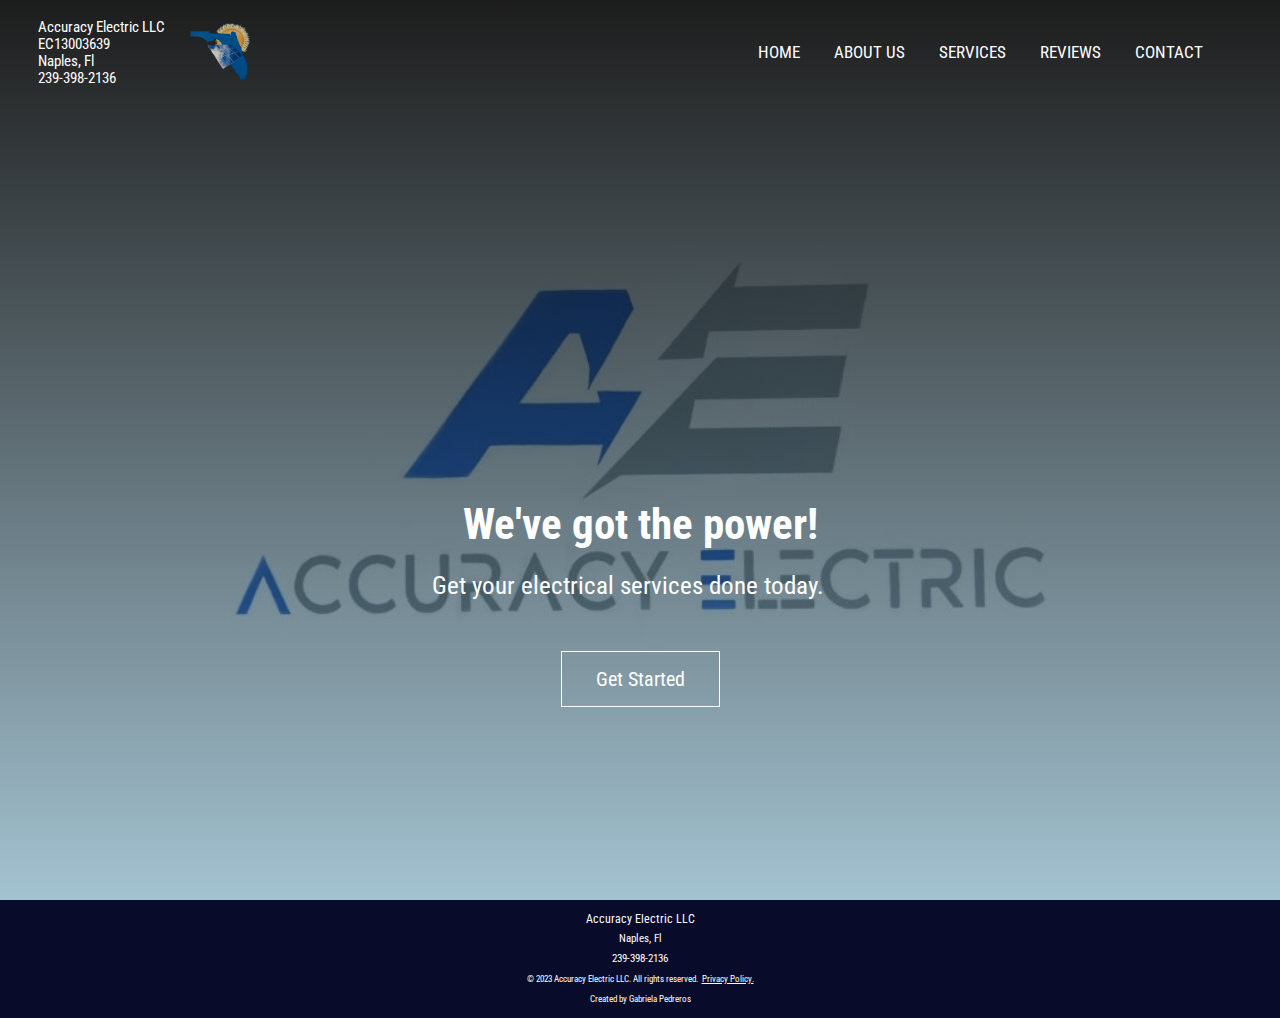
<file: index.html>
<!--
    comments
    name: Accuracy Electric LLC
    domain: accuracyelectricllc.com
    owner and founder: Edgar Pedreros 
    provide phone number and email from business card
    languages: English and Spanish 
    Colors: blue, white, yellow,
    License number on bottom right of BS- add on website

    front page beginning
    - company 
    - location 
    - number 
    - license number
    - "we got the power"
    
    want to add 'Accuracy Electric LLC next to logo'
    want to add phone number next to logo, maybe under company name
    kinda want logo all the way to the left side and then the company name and phone number under
    also add 'naples, fl' next to phone number
-->
<!DOCTYPE html>
<html>
<head>
    <!-- meta tag helps make website responsive -->
    <meta name="viewport" content="with=device-width, initial-scale=1.0">
    <!--Title of website-->
    <title>Accuracy Electric LLC</title>
    <link rel="stylesheet" href="style.css">
    <!--font-->
    <link rel="preconnect" href="https://fonts.gstatic.com" crossorigin>
    <link href="https://fonts.googleapis.com/css2?family=Roboto+Condensed:ital,wght@0,300;0,400;0,700;1,700&display=swap" rel="stylesheet">
    <!-- icons for menu for smaller devices, cdn 5 is the newest release-->
    <link rel="stylesheet" href="https://cdnjs.cloudflare.com/ajax/libs/font-awesome/6.4.0/css/all.min.css">
</head>
<body>
    <section class="header"> 
    <!-- header class -->
    <!-- contains logo and links -->
    <nav>
        <!-- <a anchor tag to click on obj(logo or link) -->
        <p>Accuracy Electric LLC<br>EC13003639<br>Naples, Fl<br>239-398-2136</p>
        <a href="index.html"><img src="images/logo3.png"></a>
        <!-- nav-links class - menu-->
        <!-- create id navLinks to use with javascript-->
        <div class="nav-links" id="navLinks">
            <!--for close icon on menu for smaller devices-->
            <!-- onclick is javascript, hideMenu function-->
            <i class="fa-solid fa-xmark" onclick="hideMenu()"></i>
            <ul>
                <!-- clickable links -->
                <li><a href ="index.html">HOME</a></li>
                <li><a href ="about.html">ABOUT US</a></li>
                <li><a href ="services.html">SERVICES</a></li>
                <li><a href ="reviews.html">REVIEWS</a></li>
                <li><a href ="contact.html">CONTACT</a></li>
            </ul>
        </div>
        <!--menu icon for smaller devices-->
        <!-- onclick is javascript, showMenu function-->
        <i class="fa-solid fa-bars" onclick="showMenu()""></i>
    </nav>
    <!-- text-box class -->
    <!-- contains main text on front page-->
    <div class="text-box">
    <!-- <br> is new line -->
        <!--mainpage title-->
        <h1> We've got the power! </h1>
        <p> Get your electrical services done today. </p>
        <!-- hero btn class to click to learn more -->
        <a href="about.html" class="hero-btn"> Get Started </a>
    </div>
    </section>
<!-- Javascript for Toggle Menu -->
<script>
    var navLinks = document.getElementById("navLinks");
    function showMenu(){
        navLinks.style.right = "0";
    }
    function hideMenu(){
        navLinks.style.right = "-200px";
    }
</script>
<!--Footer-->
<section class="footer">
    <p>Accuracy Electric LLC</p>
    <p1>Naples, Fl<br> 239-398-2136<br></p1>
    <p2>&copy 2023 Accuracy Electric LLC. All rights reserved.</p2>
        <a href="privacypolicy.html">
            <p2>Privacy Policy.<br></p2>
        </a>
    <p2>Created by Gabriela Pedreros</p2>
    
</section>

</body>
</html>
</file>
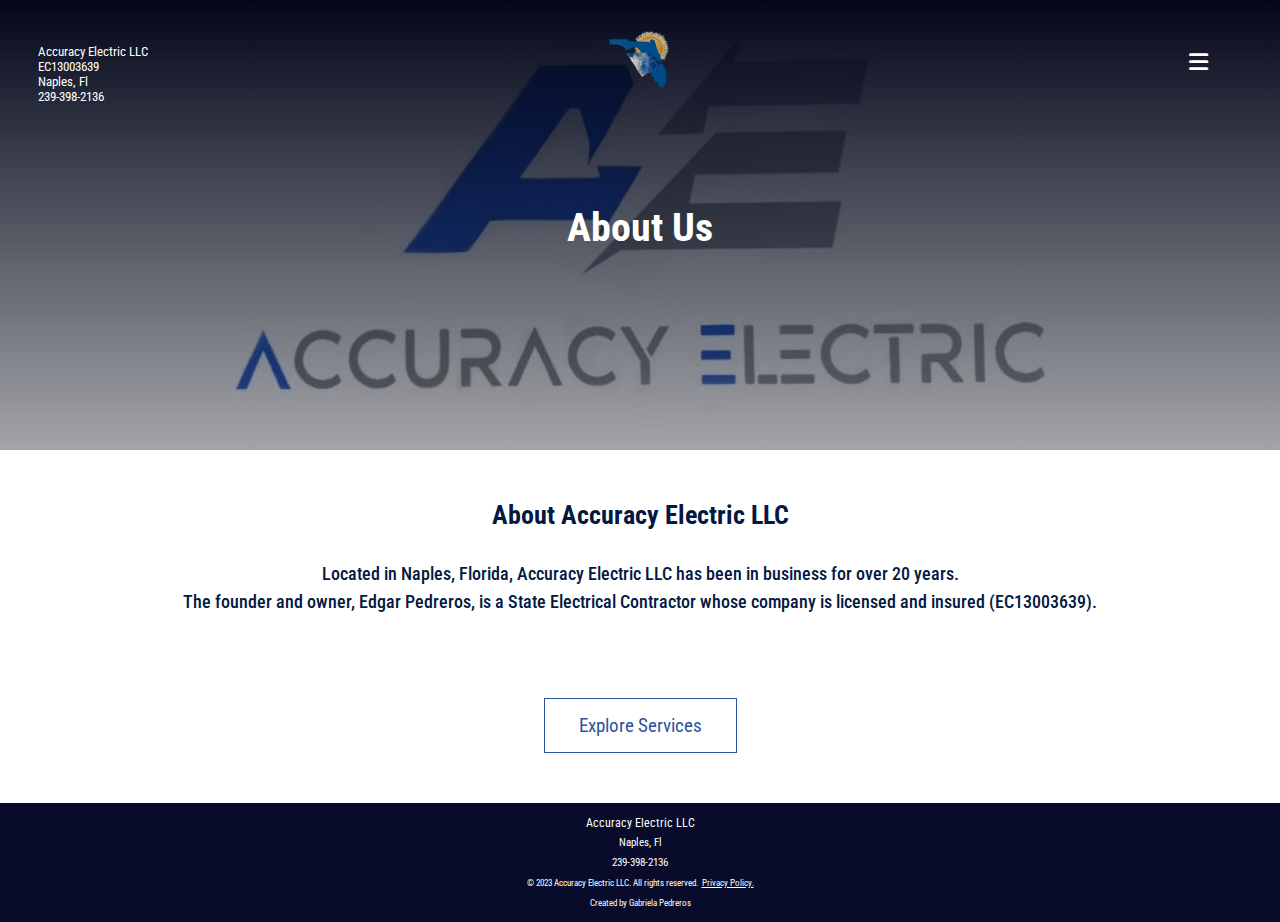
<file: about.html>
<!DOCTYPE html>
<html>
<head>
    <!-- meta tag helps make website responsive -->
    <meta name="viewport" content="with=device-width, initial-scale=1.0">
    <!--Title of website-->
    <title>About Accuracy Electric LLC</title>
    <link rel="stylesheet" href="style.css">
    <!--font-->
    <link rel="preconnect" href="https://fonts.gstatic.com" crossorigin>
<link href="https://fonts.googleapis.com/css2?family=Roboto+Condensed:ital,wght@0,300;0,400;0,700;1,700&display=swap" rel="stylesheet">
<!-- icons for menu for smaller devices, cdn 5 is the newest release-->
<link rel="stylesheet" href="https://cdnjs.cloudflare.com/ajax/libs/font-awesome/6.4.0/css/all.min.css">
</head>
<body>
    <section class="sub-header2"> 
    <!-- sub hesder class -->
    <!-- still contains logo and-->
    <nav>
        <!-- <a anchor tag to click on obj(logo or link) -->
            <p>Accuracy Electric LLC<br>EC13003639<br>Naples, Fl<br>239-398-2136</p>
        <a href="index.html"><img src="images/logo3.png"></a>
        <!-- nav-links class -->
        <!-- create id navLinks to use with javascript-->
        <div class="nav-links" id="navLinks">
            <!--for close icon on menu for smaller devices-->
            <!-- onclick is javascript, hideMenu function-->
            <i class="fa-solid fa-xmark" onclick="hideMenu()"></i>
            <ul>
                <!-- clickable links -->
                <li><a href ="index.html">HOME</a></li>
                <li><a href ="about.html">ABOUT US</a></li>
                <li><a href ="services.html">SERVICES</a></li>
                <li><a href ="reviews.html">REVIEWS</a></li>
                <li><a href ="contact.html">CONTACT</a></li>
            </ul>
        </div>
        <!--menu icon for smaller devices-->
        <!-- onclick is javascript, showMenu function-->
        <i class="fa-solid fa-bars" onclick="showMenu()""></i>
    </nav>
    <h1>About Us</h1> <!-- title -->
    </section>

<section class="about-us">
    <h1>About Accuracy Electric LLC</h1>
    <p>Located in Naples, Florida, Accuracy Electric LLC has been in business for over 20 years.<br>The founder and owner, Edgar Pedreros, is a State Electrical Contractor whose company is licensed and insured (EC13003639).</p>
    <a href="services.html" class="hero-btn blue-btn">Explore Services</a>
</section>

<!-- Javascript for Toggle Menu -->
<script>
    var navLinks = document.getElementById("navLinks");
    function showMenu(){
        navLinks.style.right = "0";
    }
    function hideMenu(){
        navLinks.style.right = "-200px";
    }
</script>

<!--Footer-->
<section class="footer2">
    <p1>Accuracy Electric LLC<br></p1>
    <p2>Naples, Fl<br> 239-398-2136<br></p2>
    <p3>&copy 2023 Accuracy Electric LLC. All rights reserved.</p3>
    <a href="privacypolicy.html">
        <p3>Privacy Policy.<br></p3>
    </a>
    <p3>Created by Gabriela Pedreros</p3>
</section>

</body>
</html>
</file>
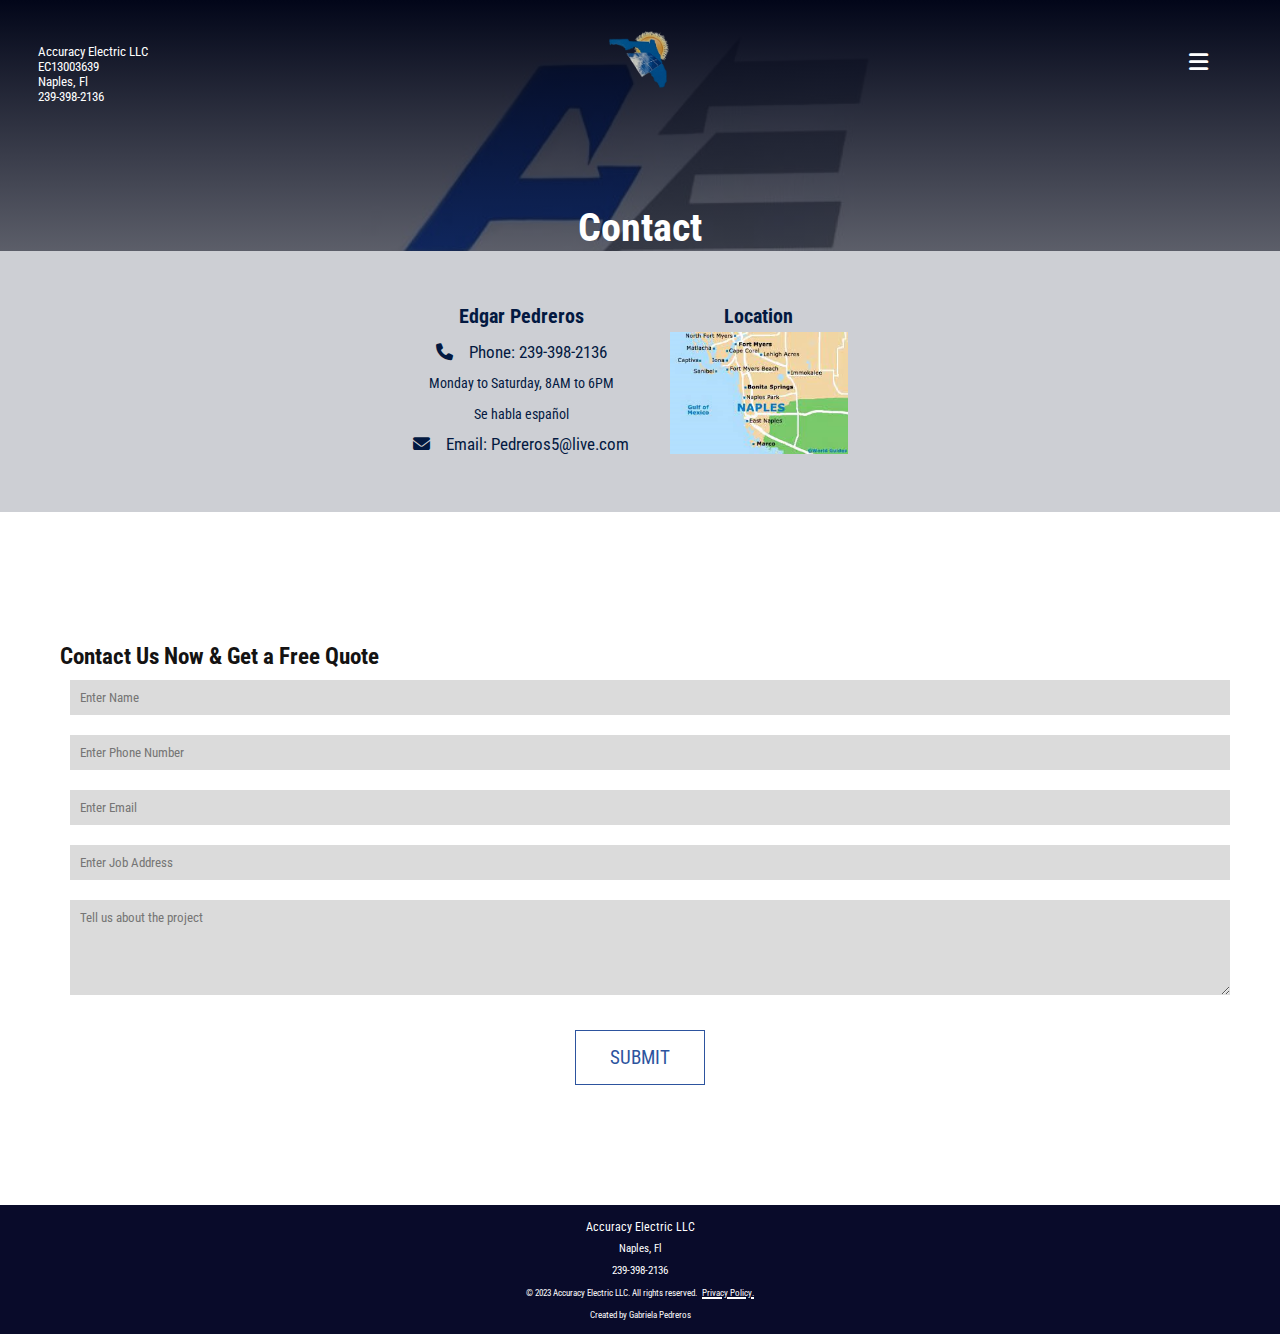
<file: contact.html>
<!--
        - say speak english and spanish    
        - want naples map and contact info all on same horizon- row?
-->
<!DOCTYPE html>
<html>
<head>
    <!-- meta tag helps make website responsive -->
    <meta name="viewport" content="with=device-width, initial-scale=1.0">
    <!--Title of website-->
    <title>Contact</title>
    <link rel="stylesheet" href="style.css">
    <!--font-->
    <link rel="preconnect" href="https://fonts.gstatic.com" crossorigin>
<link href="https://fonts.googleapis.com/css2?family=Roboto+Condensed:ital,wght@0,300;0,400;0,700;1,700&display=swap" rel="stylesheet">
<!-- icons for menu for smaller devices, cdn 5 is the newest release-->
<link rel="stylesheet" href="https://cdnjs.cloudflare.com/ajax/libs/font-awesome/6.4.0/css/all.min.css">
</head>
<body>
    <section class="sub-header2"> 
    <!-- header class -->
    <!-- contains logo and links -->
    <nav>
        <!-- <a anchor tag to click on obj(logo or link) -->
            <p>Accuracy Electric LLC<br>EC13003639<br>Naples, Fl<br>239-398-2136</p>
        <a href="index.html"><img src="images/logo3.png"></a>
        <!-- nav-links class - menu-->
        <!-- create id navLinks to use with javascript-->
        <div class="nav-links" id="navLinks">
            <!--for close icon on menu for smaller devices-->
            <!-- onclick is javascript, hideMenu function-->
            <i class="fa-solid fa-xmark" onclick="hideMenu()"></i>
            <ul>
                <!-- clickable links -->
                <li><a href ="index.html">HOME</a></li>
                <li><a href ="about.html">ABOUT US</a></li>
                <li><a href ="services.html">SERVICES</a></li>
                <li><a href ="reviews.html">REVIEWS</a></li>
                <li><a href ="contact.html">CONTACT</a></li>
            </ul>
        </div>
        <!--menu icon for smaller devices-->
        <!-- onclick is javascript, showMenu function-->
        <i class="fa-solid fa-bars" onclick="showMenu()""></i>
    </nav>
    <h1>Contact</h1>
    <section class="contact">
        <div class="row2">
            <div class="contact-col">
                <h3>Edgar Pedreros</h3>
                <p><i class="fa-solid fa-phone"> </i> Phone: 239-398-2136 <br> <p2>Monday to Saturday, 8AM to 6PM <br> Se habla espa&ntilde;ol <br></p2><i class="fa-solid fa-envelope"> </i> Email: Pedreros5@live.com <br> </p> 
            </div>
            <div class="contact-col">
                <h3>Location</h3>
                <img src="images/naples.png">
            </div>
        </div>
    </section>

    <section class="comment-box">
        <h3>Contact Us Now & Get a Free Quote</h3>
        <form action="contactForm.php" method="post">
            <input type="name" name="name" placeholder="Enter Name" required>
            <input type="phone" name="phone" placeholder="Enter Phone Number" required>
            <input type="email" name="email" placeholder="Enter Email" required>
            <input type="location" name="location" placeholder="Enter Job Address" required>
            <textarea rows="5" name="project" placeholder="Tell us about the project" required></textarea>
            <button type="submit" class="hero-btn blue-btn">SUBMIT</button>
        </form>
    </section>

<!-- Javascript for Toggle Menu -->
<script>
    var navLinks = document.getElementById("navLinks");
    function showMenu(){
        navLinks.style.right = "0";
    }
    function hideMenu(){
        navLinks.style.right = "-200px";
    }
</script>

<!--Footer-->
<section class="footer2">
    <p1>Accuracy Electric LLC<br></p1>
    <p2>Naples, Fl<br> 239-398-2136<br></p2>
    <p3>&copy 2023 Accuracy Electric LLC. All rights reserved.</p3>
    <a href="privacypolicy.html">
        <p3>Privacy Policy.<br></p3>
    </a>
    <p3>Created by Gabriela Pedreros</p3>
</section>

</body>
</html>
</file>
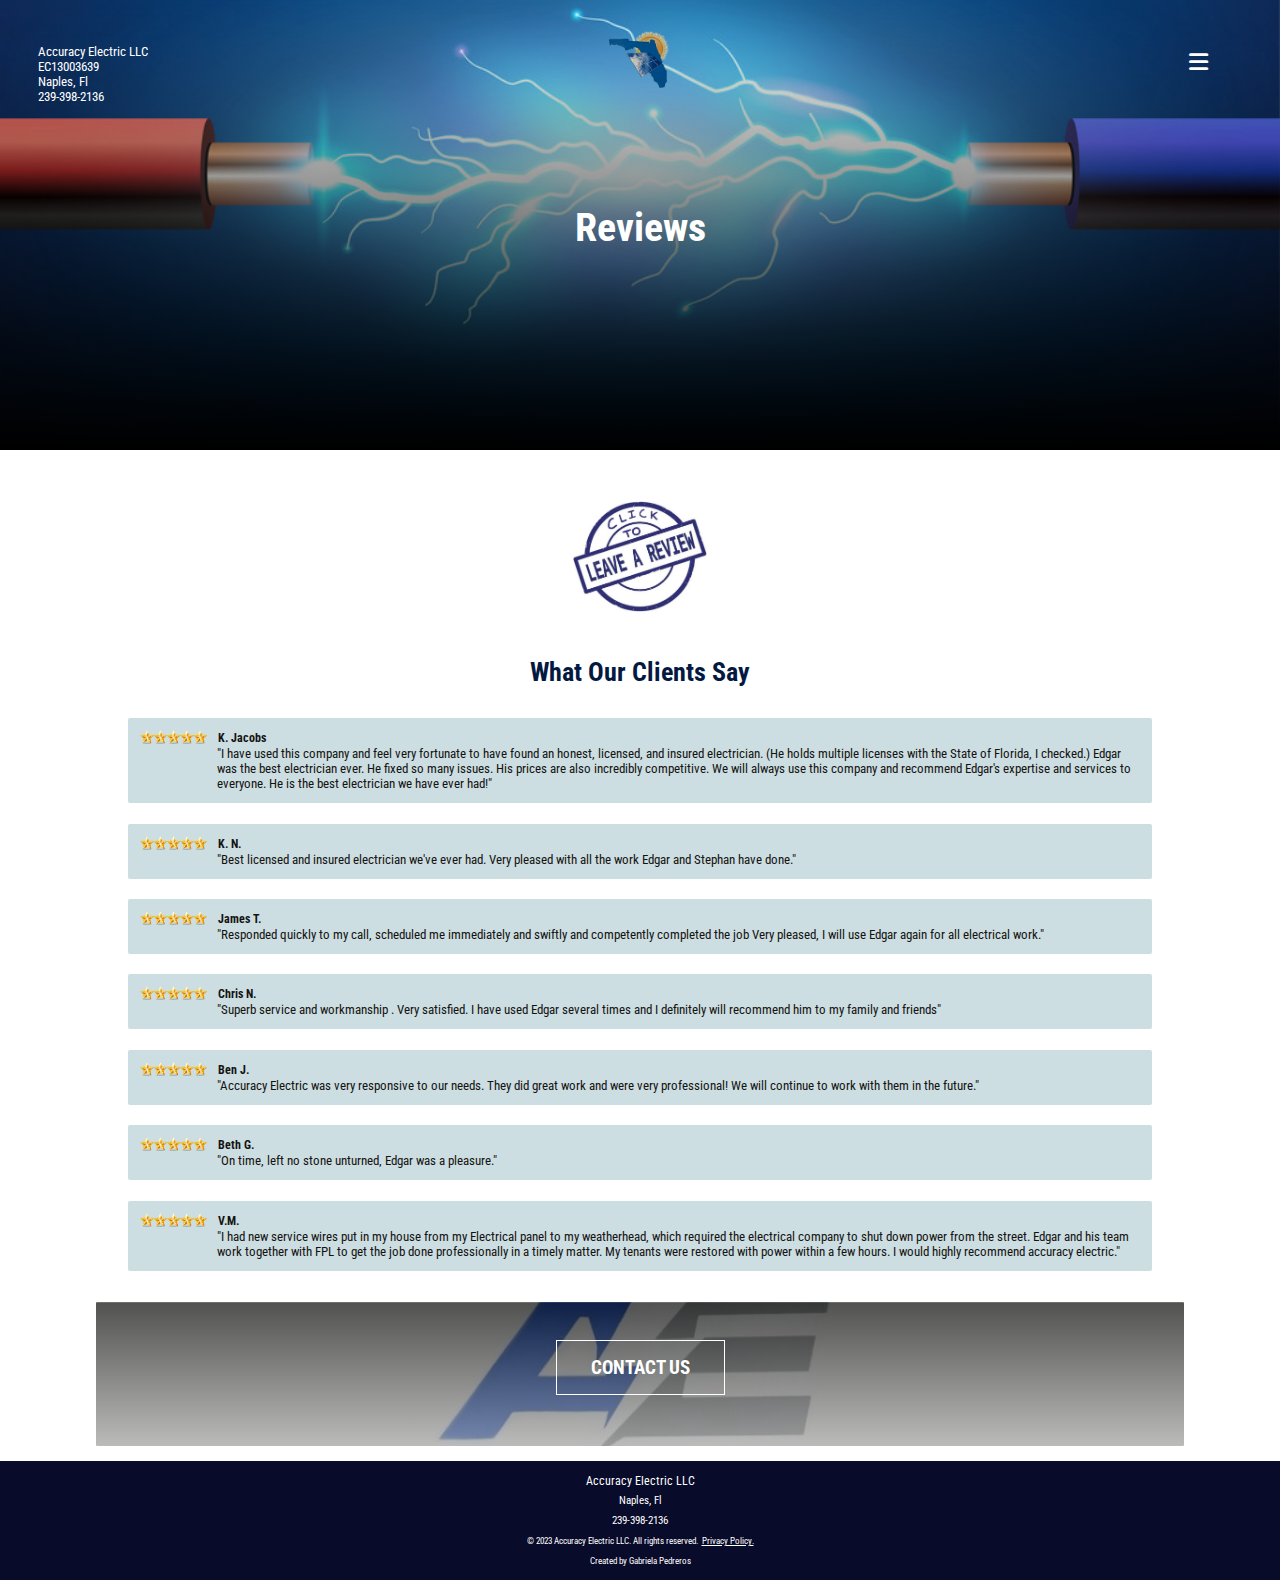
<file: reviews.html>
<!--
    -reviews
    add link for client to review on homeadvisor
    add link to the google forms as well 
-->
<!DOCTYPE html>
<html>
<head>
    <!-- Google tag (gtag.js) -->
    <script async src="https://www.googletagmanager.com/gtag/js?id=G-LGX9RY3ZG8"></script>
    <script>
    window.dataLayer = window.dataLayer || [];
    function gtag(){dataLayer.push(arguments);}
    gtag('js', new Date());
    
    gtag('config', 'G-LGX9RY3ZG8');
    </script>
    <!-- meta tag helps make website responsive -->
    <meta name="viewport" content="with=device-width, initial-scale=1.0">
    <!--Title of website-->
    <title>Reviews</title>
    <link rel="stylesheet" href="style.css">
    <!--font-->
    <link rel="preconnect" href="https://fonts.gstatic.com" crossorigin>
<link href="https://fonts.googleapis.com/css2?family=Roboto+Condensed:ital,wght@0,300;0,400;0,700;1,700&display=swap" rel="stylesheet">
<!-- icons for menu for smaller devices, cdn 5 is the newest release-->
<link rel="stylesheet" href="https://cdnjs.cloudflare.com/ajax/libs/font-awesome/6.4.0/css/all.min.css">
</head>
<body>
    <section class="sub-header"> 
    <!-- header class -->
    <!-- contains logo and links -->
    <nav>
        <!-- <a anchor tag to click on obj(logo or link) -->
            <p>Accuracy Electric LLC<br>EC13003639<br>Naples, Fl<br>239-398-2136</p>
        <a href="index.html"><img src="images/logo3.png"></a>
        <!-- nav-links class -->
        <!-- create id navLinks to use with javascript-->
        <div class="nav-links" id="navLinks">
            <!--for close icon on menu for smaller devices-->
            <!-- onclick is javascript, hideMenu function-->
            <i class="fa-solid fa-xmark" onclick="hideMenu()"></i>
            <ul>
                <!-- clickable links -->
                <li><a href ="index.html">HOME</a></li>
                <li><a href ="about.html">ABOUT US</a></li>
                <li><a href ="services.html">SERVICES</a></li>
                <li><a href ="reviews.html">REVIEWS</a></li>
                <li><a href ="contact.html">CONTACT</a></li>
            </ul>
        </div>
        <!--menu icon for smaller devices-->
        <!-- onclick is javascript, showMenu function-->
        <i class="fa-solid fa-bars" onclick="showMenu()""></i>
    </nav>
    <h1>Reviews</h1>
    </section>

<!-- Reviews-->
<section class="reviews">

    <section class="click">
        <a href="https://www.google.com/maps/place//data=!4m3!3m2!1s0x7d662e80bb9d461:0x84de09891c92aa15!12e1?source=g.page.m.np._&laa=nmx-review-solicitation-promoted-recommendation-card" target="_blank">
            <img src="images/review.png">
        </a>
    </section>

    <h1> What Our Clients Say</h1> <!--title-->
    <div class="row">
        <div class="review-col">
            <img src="images/5star.png">
            <div>
                <h3> K. Jacobs</h3>
                <!-- 5 stars & would recommend -->
                <p>"I have used this company and feel very fortunate to have found an honest, licensed, and insured electrician. (He holds multiple licenses with the State of Florida, I checked.) Edgar was the best electrician ever. He fixed so many issues. His prices are also incredibly competitive. We will always use this company and recommend Edgar's expertise and services to everyone. He is the best electrician we have ever had!"</p>
            </div>
        </div>
        <div class="review-col">
            <img src="images/5star.png">
            <div>
                <h3> K. N.</h3>
                <!-- 5 stars & would recommend -->
                <p>"Best licensed and insured electrician we've ever had. Very pleased with all the work Edgar and Stephan have done."</p>
            </div>
        </div>
        <div class="review-col">
            <img src="images/5star.png">
            <div>
                <h3> James T.</h3>
                <!-- 5 stars & would recommend -->
                <p>"Responded quickly to my call, scheduled me immediately and swiftly and competently completed the job    Very pleased, I will use Edgar again for all electrical work."</p>
            </div>
        </div>
        <div class="review-col">
            <img src="images/5star.png">
            <div>
                <!-- 5 stars & would recommend -->
                <h3> Chris N.</h3>
                <p>"Superb service and workmanship . Very satisfied. I have used Edgar several times and I definitely will recommend him to my family and friends"</p>
            </div>
        </div>
        <div class="review-col">
            <img src="images/5star.png">
            <div>
                <h3>Ben J.</h3>
                <!-- 5 stars & would recommend -->
                <p>"Accuracy Electric was very responsive to our needs. They did great work and were very professional! We will continue to work with them in the future."</p>
            </div>
        </div>
        <div class="review-col">
            <img src="images/5star.png">
            <div>
                <h3>Beth G.</h3>
                <!-- 5 stars & would recommend -->
                <p>"On time, left no stone unturned, Edgar was a pleasure."</p>
            </div>
        </div>
        <div class="review-col">
            <img src="images/5star.png">
            <div>
                <h3>V.M.</h3>
                <!-- 5 stars & would recommend -->
                <p>"I had new service wires put in my house from my Electrical panel to my weatherhead, which required the electrical company to shut down power from the street. Edgar and his team work together with FPL to get the job done professionally in a timely matter. My tenants were restored with power within a few hours. I would highly recommend accuracy electric."</p>
            </div>
        </div>
    </div> 
</section>


<section class="ctar">
    <h1> 
    <a href="contact.html" class="hero-btn">CONTACT US</a>
    </h1>
</section>

<!-- Javascript for Toggle Menu -->
<script>
    var navLinks = document.getElementById("navLinks");
    function showMenu(){
        navLinks.style.right = "0";
    }
    function hideMenu(){
        navLinks.style.right = "-200px";
    }
</script>

<!--Footer-->
<section class="footer2">
    <p1>Accuracy Electric LLC<br></p1>
    <p2>Naples, Fl<br> 239-398-2136<br></p2>
    <p3>&copy 2023 Accuracy Electric LLC. All rights reserved.</p3>
    <a href="privacypolicy.html">
        <p3>Privacy Policy.<br></p3>
    </a>
    <p3>Created by Gabriela Pedreros</p3>
</section>

</body>
</html>

<!--    <a href="https://forms.gle/JFx98UH2Z7ubH2w38" target="_blank">
        <img src="images/review.png">
    </a>
-->
</file>
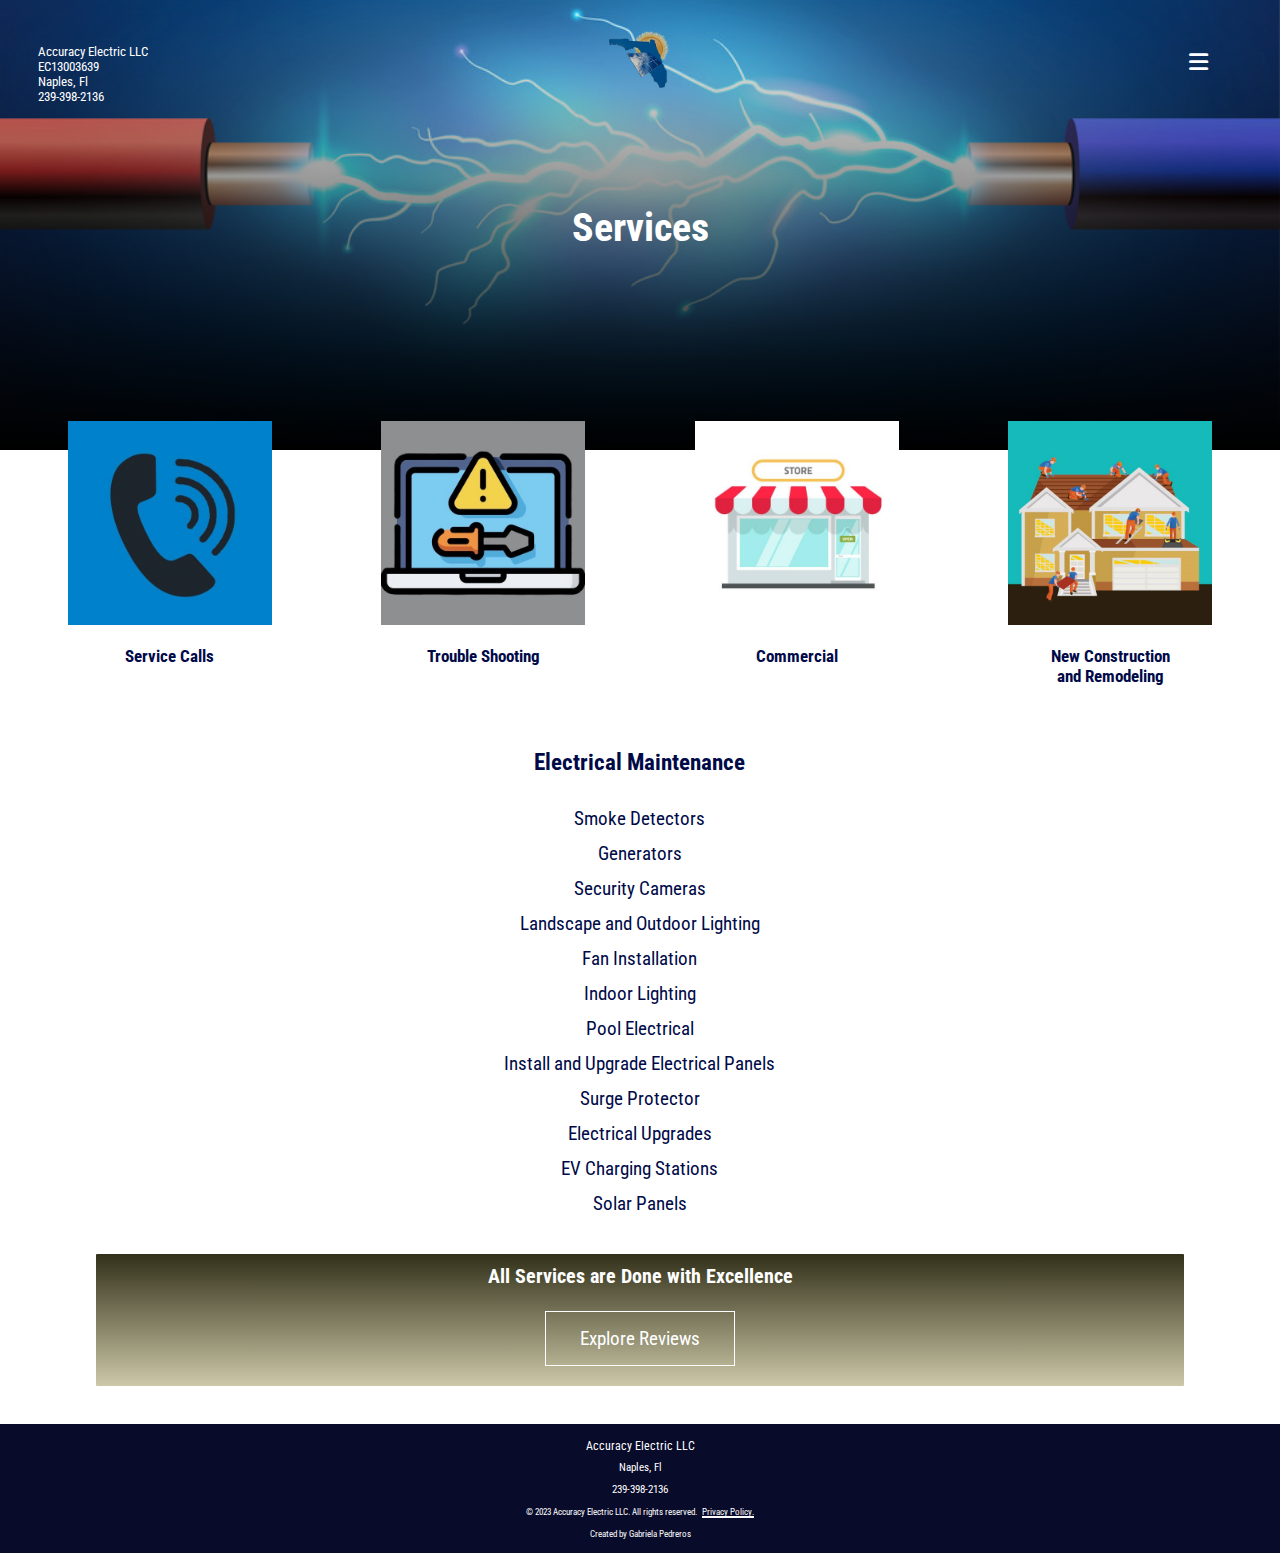
<file: services.html>
<!--
    comments
    name: Accuracy Electric LLC
    domain: accuracyelectric.com
    owner and founder: Edgar Pedreros 
    provide phone number and email from business card
    languages: English and Spanish 
    Colors: blue, white, yellow,
    License number on bottom right of BS- add on website
    - services
    -list all services
    -add pictures of jobs done as well
    -make this veryuser friendly 
-->

<!DOCTYPE html>
<html>
<head>
    <!-- Google tag (gtag.js) -->
    <script async src="https://www.googletagmanager.com/gtag/js?id=G-LGX9RY3ZG8"></script>
    <script>
    window.dataLayer = window.dataLayer || [];
    function gtag(){dataLayer.push(arguments);}
    gtag('js', new Date());
    
    gtag('config', 'G-LGX9RY3ZG8');
    </script>
    <!-- meta tag helps make website responsive -->
    <meta name="viewport" content="with=device-width, initial-scale=1.0">
    <!--Title of website-->
    <title>Services</title>
    <link rel="stylesheet" href="style.css">
    <!--font-->
    <link rel="preconnect" href="https://fonts.gstatic.com" crossorigin>
<link href="https://fonts.googleapis.com/css2?family=Roboto+Condensed:ital,wght@0,300;0,400;0,700;1,700&display=swap" rel="stylesheet">
<!-- icons for menu for smaller devices, cdn 5 is the newest release-->
<link rel="stylesheet" href="https://cdnjs.cloudflare.com/ajax/libs/font-awesome/6.4.0/css/all.min.css">
</head>
<body>
    <section class="sub-header"> 
    <!-- header class -->
    <!-- contains logo and links -->
    <nav>
        <!-- <a anchor tag to click on obj(logo or link) -->
        <p>Accuracy Electric LLC<br>EC13003639<br>Naples, Fl<br>239-398-2136</p>
        <a href="index.html"><img src="images/logo3.png"></a>
        <!-- nav-links class -->
        <!-- create id navLinks to use with javascript-->
        <div class="nav-links" id="navLinks">
            <!--for close icon on menu for smaller devices-->
            <!-- onclick is javascript, hideMenu function-->
            <i class="fa-solid fa-xmark" onclick="hideMenu()"></i>
            <ul>
                <!-- clickable links -->
                <li><a href ="index.html">HOME</a></li>
                <li><a href ="about.html">ABOUT US</a></li>
                <li><a href ="services.html">SERVICES</a></li>
                <li><a href ="reviews.html">REVIEWS</a></li>
                <li><a href ="contact.html">CONTACT</a></li>
            </ul>
        </div>
        <!--menu icon for smaller devices-->
        <!-- onclick is javascript, showMenu function-->
        <i class="fa-solid fa-bars" onclick="showMenu()""></i>
    </nav>

    <h1>Services</h1>

    <section class="services">
        <div class="row3">
            <div class="service-col">
                <img src="images/call.png">
                <div class="layer">
                    <h3> Service Calls </h3>
                </div>
            </div>
            <div class="service-col">
                <img src="images/ts.png">
                <div class="layer">
                    <h3> Trouble Shooting </h3>
                </div>
            </div>
            <div class="service-col">
                <img src="images/store.png">
                <div class="layer">
                    <h3>Commercial</h3>
                </div>
            </div>
            <div class="service-col">
                <img src="images/const.png">
                <div class="layer">
                    <h3> New Construction<br>and Remodeling </h3>
                </div>
            </div>
        </div>

        <h3>Electrical Maintenance</h3>
        <p> Smoke Detectors<br>Generators<br>Security Cameras<br>Landscape and Outdoor Lighting<br>Fan Installation<br>
        Indoor Lighting<br>Pool Electrical<br>Install and Upgrade Electrical Panels<br>Surge Protector <br>
        Electrical Upgrades<br>EV Charging Stations<br>Solar Panels</p>
    </section>



<section class="cta">
    <h1>All Services are Done with Excellence</h1>
    <a href="reviews.html" class="hero-btn">Explore Reviews</a>
</section>


<!-- Javascript for Toggle Menu -->
<script>
    var navLinks = document.getElementById("navLinks");
    function showMenu(){
        navLinks.style.right = "0";
    }
    function hideMenu(){
        navLinks.style.right = "-200px";
    }
</script>

<!--Footer-->
<section class="footer2">
    <p1>Accuracy Electric LLC<br></p1>
    <p2>Naples, Fl<br> 239-398-2136<br></p2>
    <p3>&copy 2023 Accuracy Electric LLC. All rights reserved.</p3>
    <a href="privacypolicy.html">
        <p3>Privacy Policy.<br></p3>
    </a>
    <p3>Created by Gabriela Pedreros</p3>
</section>

</body>
</html>
</file>
<file: style.css>
/* this margin and padding is applicable to all html elements */
*{
    margin: 0;
    padding: 0;
    font-family: 'Roboto Condensed', sans-serif; /*font*/
}
/*------------------ MAIN PAGE ---------------------*/
/*HEADER class*/
/*contains the logo and menu links*/
.header{
    min-height: 100vh;
    width: 100%;
    /* linear gradient for background */
    /* rgba - color code */
    background-image: linear-gradient(rgba(0, 0, 0, 0.877),rgba(50, 132, 173, 0.382)),url(images/ae1.png);
    background-position: center;
    background-size: cover;
    position: relative;
}
.header p{
    color: #fff;
    font-size: 14.5px;/*was 60*/
    padding-top: 0%;
    padding-right: 2%;
}
/*NAV element - tag - menu list */
/* all links */
nav{
    display: flex;
    /*internal space*/
    padding-left: 3%;
    padding-top: 1.5%;
    justify-content: space-between;
    align-items: center;
}
/* logo in nav */
nav img{
    /* had 750 */
    /* vid has 150 */
    width: 60px; /*size of logo*/
}
/* NAV-LINKS class in Nav*/
.nav-links{
    flex: 1;
    text-align: right;
    padding-right: 5%;
}
/* links details - list*/
.nav-links ul li{
    list-style: none; /* no bullet */
    display: inline-block; /*horzontally*/
    padding: 10px 15px;
    position: relative;
}
/* menu links color and font and size*/
/* a for anchor tag*/
.nav-links ul li a{
    /* font - google fonts 13:59 in vid*/
    color: #fff;
    text-decoration: none;
    /* had 80*/
    /* vid has 13 */
    font-size: 17px;
}
/* add underline */
/* hover effect */
.nav-links ul li::after{
    content: '';
    width: 0%;
    height: 2px;
    background: #dfd5ab;
    display: block;
    margin: auto;
    transition: 0.5s;
}
/* underline all the way under the word*/
.nav-links ul li:hover::after{
    width: 100%;
}
/* text-box class- main page*/
.text-box{
    width: 90%;
    color: #fff;
    position: absolute;
    top: 67%;
    left: 50%;
    transform:  translate(-50%,-50%);/* center */
    text-align: center;
}
/*size of header in tetbox*/
.text-box h1{
    /*had 215*/
    /* vid has 62*/
    font-size: 43px;
    padding-bottom: 1%;
}
/*size of paragraph */
.text-box p{
    /* top l r bottom */
    margin: 10px 0 40px;
        /* had 105 */
    /* vid had 14 */
    font-size: 25px;
    color: #fff;
    padding-bottom: 1%;
}
/* hero-btn class*/
/*link to learn more, main button*/
.hero-btn{
    display: inline-block;
    text-decoration: none;
    color: #fff;
    border: 1px solid #fff;
    padding: 15px 34px;
    /* had 60 */
    font-size: 50px;/*start for web*/
    background: transparent;
    position: relative;
    cursor: pointer;
    font-size: 20px;
}
.hero-btn:hover{
    border: 1px solid #042563;
    background: #031f53;
    transition: 1s;
}
/*icons hidden for larger screen devices*/
nav .fa-solid{
    display: none;
}

/*for smaller devices*/
/* here i am able to adjust what i alr have to fit a smaller screen*/
/* in vid max width was 700 */
/* max width and length right?
jphone- ugh
width:
length:
*/
.footer{
    box-sizing: border-box;
    width: 100%;
    background:#090b2a;
    color:#fff;
    padding: 10px 40px;
    padding-bottom:10px;
    text-align: center;
    margin: auto;
    line-height: 18px;
}
.footer p{
    font-size: 12.3px;
}
.footer p1{
    font-size: 10.5px;
}
.footer p2{
    font-size: 8.5px;
}
/* --------------------------------About us------------- */
.sub-header2{
    height: 50vh;
    width: 100%;
    background-image: linear-gradient(rgb(2, 6, 25), rgba(2,6,25,0.3)), url(images/ae1.png);
    background-position: center;
    background-size: cover;
    text-align: center;
    color: #fff;
    font-size: 20px;
}
.sub-header2 p{
    font-size: 13px;
    text-align: left;
    padding-top: 2%;
}
.sub-header2 nav img{
    width: 60px;
    padding-right: 50px;
}
.sub-header2 h1{
    margin-top: 100px;
}
.fa-solid{
    padding-right: 5%;
}
/* menu details*/
.sub-header2 .nav-links{
        position: fixed; /*menu doesnt show on side anymore, must click menu button to see*/
        background: #9f9669;
        height: 100vh;
        width: 134px;
        top: 0;
        right: -200px;
        text-align: left;
        z-index: 2;
        transition: 1s;
}
/*move all the menu links down from top*/

    /*menu details on smaller device*/
.sub-header2 .nav-links ul li{
        display: block;/* separation between each link*/
        padding: 20px 30px; /*do i need???????????*/
}
    /* menu links font size reduced */
.sub-header2 .nav-links ul li a{
        font-size: 18px;
}
    /* icon details */
.sub-header2 nav .fa-solid{
        display: block;
        color: #fff;
        margin: 10px;
        font-size: 22px;
        cursor: pointer;
}
.about-us{
    margin: auto;
    text-align: center;
    padding: 50px 20px; /* size of box */
    padding-bottom: 50px;
}
.about-us h1{
    text-align: center;
    color:#031941;
    padding-bottom: 10px;
    font-size: 26px;
}
.about-us p{
    color: #031941;
    padding: 20px 20px;
    font-size: 18px;
    font-weight: 500;
    line-height: 28px;
}
/* about us page */
.blue-btn{
    text-align: center;
    border: 1px solid #2d549e;
    background: transparent;
    color: #2d549e;
    margin-top: 5%;
    font-size: 19px;
}
.blue-btn:hover{
    color:#fff;
}
.footer2{
    width: 100%;
    background:#090b2a;
    color:#fff;
    text-align: center;
    margin: auto;
    line-height: 18px;
    padding-top: 10px;
    padding-bottom: 10px;
}
.footer2 p1{
    font-size: 12.3px;
}
.footer2 p2{
    font-size: 10.5px;
}
.footer2 p3{
    font-size: 8.5px;
}
/*--------------------------------SERVICES PAGES ------*/
.sub-header{
    height:50vh;
    width: 100%;
    background-image: linear-gradient(rgba(0, 0, 0, 0), rgb(0, 0, 0)), url(images/spark.png);
    background-position: center;
    background-size: cover;
    text-align: center;
    color: #fff;
    font-size: 20px;
}
.sub-header p{
    font-size: 13px;
    text-align: left;
    padding-top: 2%;
}
.sub-header nav img{
    width: 60px;
    padding-right: 50px;
}
.sub-header h1{
    margin-top: 100px;
}
.fa-solid{
    padding-right: 5%;
}
/* menu details*/
/* menu details*/
.sub-header .nav-links{
    position: fixed; /*menu doesnt show on side anymore, must click menu button to see*/
    background: #9f9669;
    height: 100vh;
    width: 134px;
    top: 0;
    right: -200px;
    text-align: left;
    z-index: 2;
    transition: 1s;
}
/*move all the menu links down from top*/

/*menu details on smaller device*/
.sub-header .nav-links ul li{
    display: block;/* separation between each link*/
    padding: 20px 30px; /*do i need???????????*/
}
/* menu links font size reduced */
.sub-header .nav-links ul li a{
    font-size: 18px;
}
/* icon details */
.sub-header nav .fa-solid{
    display: block;
    color: #fff;
    margin: 10px;
    font-size: 22px;
    cursor: pointer;
}
.services{
    width: 98%;
    margin:auto;
    text-align: center; /*was left*/
    margin-top: 150px;
    color: #000a48;
    padding-top: 20px;
}
.services h3{
    margin-top: 5%;
}
.services p{
    margin: auto;
    text-align: center;
    line-height: 35px;
    font-size: 19px;

}
.row3{
    width: 100%;
    display: flex;
    justify-content:space-between;
}
.service-col{
    flex-basis: 100%;
    position: relative;
}
.service-col img{
    width: 65%;
}
.layer h3{
    font-size: 17px;
    color: #000a48;
}
/* call to action */
.cta{
    margin: auto;
    width: 85%;
    background-image: linear-gradient(rgb(50, 48, 25),rgb(204, 200, 168)), url(images/ae3.png);
    background-position: center;
    background-size: cover;
    border-radius: 1px;
    text-align: center;
    padding-bottom: 20px;
    margin-bottom:3%;
}
.cta h1{
    color: #fff;
    font-size:20px;
    margin-bottom: 13px;
    padding:10px;
    margin-top: 3%;
}
.cta .hero-btn{
    font-size:19px;
}

/*------------------REVIEWS PAGE -----------------*/
.reviews{
    width: 80%;
    margin: auto; /* centers reviews on page */
    margin-top: 2%;
    text-align: center; 
    color: #141313; /*color of testimonials from clients*/
}
.reviews h1{
    color: #031941;
    font-size: 26px;
}
.row{
    margin-top: 3%;
    display: inline-block;
    justify-content: space-between;
    margin-bottom: 1%;
}
.review-col h3{
    font-size: 12px;
    margin: 1px;
    text-align: left;
}
.review-col{
    flex-basis: 31%;
    border-radius: 2px;
    margin-bottom: 2%;
    padding: 12px 12px;
    box-sizing: border-box;
    text-align: left;
    background: rgb(204, 222, 225);
    cursor: pointer;
    display: flex;
    font-size: 13px;
}
/*star image - .review-col img{}*/
.review-col img{
    height: 14px;
    margin-right: 10px;
}
.click{
    margin: auto;
    text-align: center;
    margin-bottom: 4%;
    margin-top: 5%;
}
.click img{
    width: 13%;
}
.ctar{
    margin: auto;
    width: 85%;
    background-image: linear-gradient(rgba(0, 0, 0, 0.65),rgba(163, 163, 163, 0.65)), url(images/ae3.png);
    background-position: center;
    background-size: cover;
    border-radius: 1px;
    text-align: center;
    padding-top: 3%;
    padding-bottom: 4%;
    margin-bottom: 15px;
}
.ctar h1{
    color: #000000;
}
.ctar .hero-btn{
    font-size: 19px;
}
/*-----------CONTACT PAGE-----------------------*/
.contact{
    width: 100%;
    margin: center;
    background-color: #cdcfd4;
}
.row2{
    margin: left;
    display:inline-flex;
    justify-content:space-between;
    color:#031941;
}
.contact-col{
    flex-basis: 100%;
    padding: 50px 0px;
    line-height: 30px;
}
.contact-col p{
    font-size: 17px;
    margin: auto;
    text-align: center;
}
.contact-col p2{
    font-size: 14px;
}
.contact-col h3{
    font-size: 20px;
    padding-bottom: 1px;
}
.contact-col img{
    width: 75%;
}
.comment-box{
    color:#141313;
    border: 0px solid #ccc;
    margin: 100px 60px;
    padding-top: 30px;
}
.comment-box h3{
    text-align: left;
}
.comment-box input, .comment-box textarea{
    width: 100%;
    padding: 10px;
    margin: 10px ;
    box-sizing: border-box;
    border: none;
    outline: none;
    background: #dbdbdb;
}
.comment-box button{
    margin: 20px 1px;
    font-size: 19px;
}
/*----------------MEDIA-----------------------*/
/*700 changes everything*/
/*different subheader means i have to add all the other stuff anv*/
.footer a:link{
    color: #fff;
}
.footer2 a:link{
    color: #fff;
}
.header a:link{
    color: #fff;
}
.sub-header a:link{
    color: #fff;
}
.sub-header2 a:link{
    color: #fff;
}

@media only screen and (max-width: 700px){
    /* visit us button size reduced */
    .click img{
        width: 30%;
    }
    nav img{
        margin-right: 80px;
    }
    nav{
        padding-top: 5%;
    }
    /* menu details*/
    .nav-links{
        position: fixed; /*menu doesnt show on side anymore, must click menu button to see*/
        background: #9f9669;
        height: 100vh;
        width: 134px;
        top: 0;
        right: -200px;
        text-align: left;
        z-index: 2;
        transition: 1s;
    }
    /*move all the menu links down from top*/
    /*menu details on smaller device*/
    .nav-links ul li{
        display: block;/* separation between each link*/
        padding: 20px 30px; /*do i need???????????*/
    }
    /* menu links font size reduced */
    .nav-links ul li a{
        font-size: 18px;
    }
    /* icon details */
    nav .fa-solid{
        display: block;
        color: #fff;
        margin: 10px;
        font-size: 22px;
        cursor: pointer;
    }
    .contact-col a:link{
        color:#031941;
    }
}
</file>
